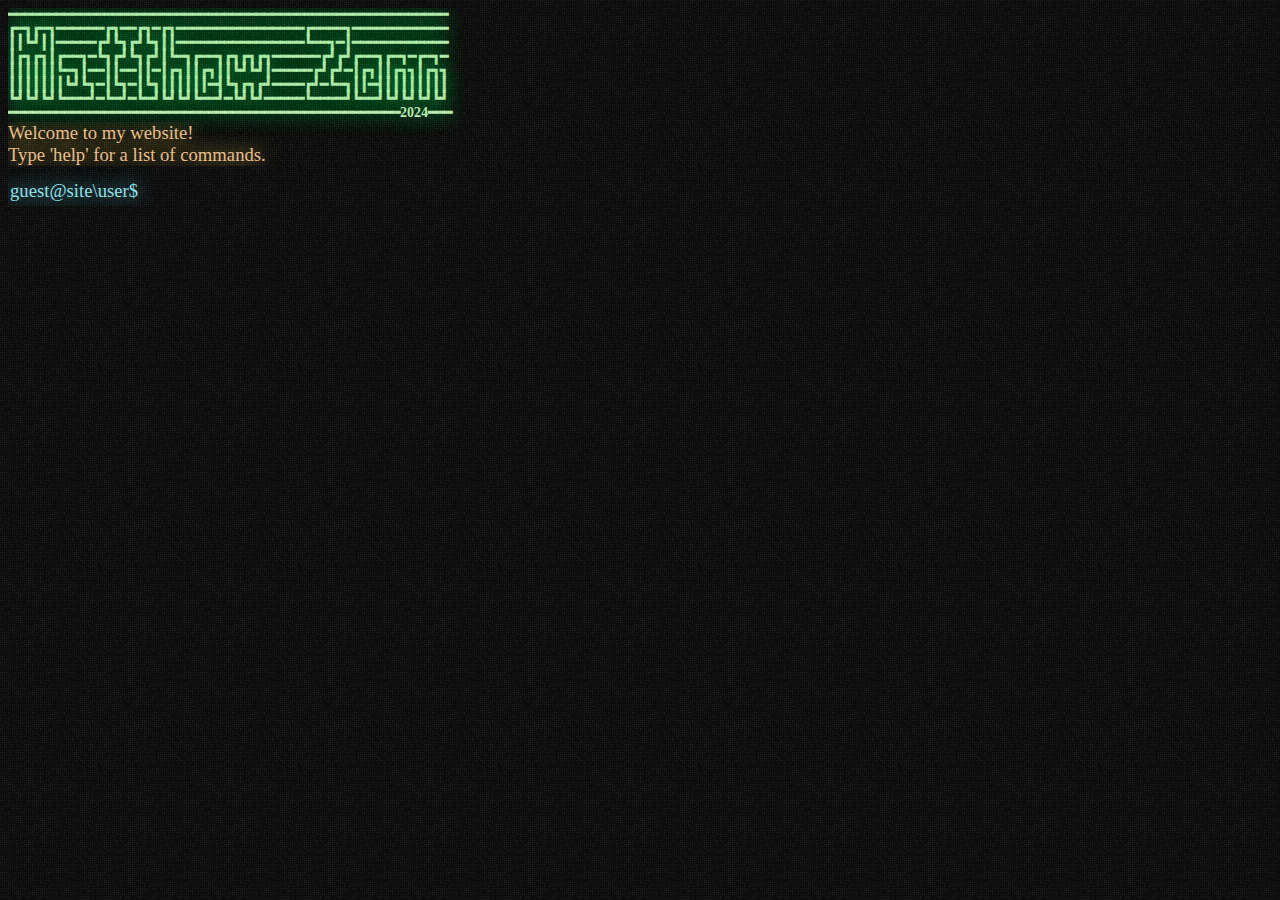
<file: index.html>
<!DOCTYPE html>
<html>
    <head>
        <meta charset="utf-8">
        <meta http-equiv="X-UA-Compatible" content="IE=edge">
        <title>Home</title>
        <meta name="description" content="">
        <meta name="viewport" content="width=device-width, initial-scale=1">
        <link rel="apple-touch-icon" sizes="180x180" href="favicon_io/apple-touch-icon.png">
        <link rel="icon" type="image/png" sizes="32x32" href="favicon_io/favicon-32x32.png">
        <link rel="icon" type="image/png" sizes="16x16" href="favicon_io/favicon-16x16.png">
        <link rel="manifest" href="/site.webmanifest">
        <link rel="stylesheet" href="main.css">
    </head>
    <body>
      <span class="span">━━━━━━━━━━━━━━━━━━━━━━━━━━━━━━━━━━━━━━━━━━━━━━━━━━━━━━━
        <br>┏━┓┏━┓━━━━━━┏┓━━┏┓━┏┓━━━━━━━━━━━━━━━━┏━━━━┓━━━━━━━━━━━━
        <br>┃┃┗┛┃┃━━━━━┏┛┗┓┏┛┗┓┃┃━━━━━━━━━━━━━━━━┗━━┓━┃━━━━━━━━━━━━
        <br>┃┏┓┏┓┃┏━━┓━┗┓┏┛┗┓┏┛┃┗━┓┏━━┓┏┓┏┓┏┓━━━━━━┏┛┏┛┏━━┓┏━┓━┏━┓━
        <br>┃┃┃┃┃┃┗━┓┃━━┃┃━━┃┃━┃┏┓┃┃┏┓┃┃┗┛┗┛┃━━━━━┏┛┏┛━┃┏┓┃┃┏┓┓┃┏┓┓
        <br>┃┃┃┃┃┃┃┗┛┗┓━┃┗┓━┃┗┓┃┃┃┃┃┃━┫┗┓┏┓┏┛━━━━┏┛━┗━┓┃┃━┫┃┃┃┃┃┃┃┃
        <br>┗┛┗┛┗┛┗━━━┛━┗━┛━┗━┛┗┛┗┛┗━━┛━┗┛┗┛━━━━━┗━━━━┛┗━━┛┗┛┗┛┗┛┗┛
        <br>━━━━━━━━━━━━━━━━━━━━━━━━━━━━━━━━━━━━━━━━━━━━━━━━━2024━━━<br></span>
        <div id="textarea">Welcome to my website!<br>Type 'help' for a list of commands.<br></div>
        <div class="inputfield">
          <p id="path">guest@site\user$</p>
          <input type="text" id="input">
        </div>
      </div>
      <div class="noise">
      <script src="main.js" async defer></script>
    </body>
</html>
</file>
<file: main.css>
body, html {
    background-color: rgb(15, 15, 15);
    font-family: "Lucida Console";
    font-size: 14pt;
    overflow-x: hidden;
}

::-webkit-scrollbar {
    width: 0px;
}
 
::-webkit-scrollbar-track {
  background-color: transparent;
}
 
::-webkit-scrollbar-thumb {
  background-color: rgb(61, 61, 61);
  outline: none
}

.box {
  position: absolute;
  border: 3px solid #292929;
  height: 96.7%;
  width: 98.3%;
  border-radius: 10px;
  background: transparent;
  padding: 5px;

}

#textarea {
  position: relative;
  resize: none;
  width: 50%;
  min-height: 0px;
  overflow-y: auto;
  background-color: transparent;
  color: #ffd097;
  text-shadow: #ffd45d 0px 0px 20px;
  white-space: pre-wrap;
}

.inputfield {
  display: inline-flex;
  height: 30px;
  align-items: center;
  width: 50%;
  margin-top: 10px;
  margin-left: 2px;
}

#input {
  width: 90%;
  background-color: transparent;
  outline: none;
  border: none;
  font-size: 14pt;
  font-family: "Lucida Console";
  color: #ff9898;
  text-shadow: #ff6a6a 0px 0px 20px;
}

#path {
  color: #9bf6ff;
  text-shadow: #66dbff 0px 0px 20px;
}

.span {
  font-family: "Lucida Console";
  line-height: 14px;
  font-size: 14px;
  display: inline-block;
  color: #caffbf;
  font-weight: bold;
  text-shadow: rgba(0,255,111,0.9) 0px 0px 20px;
}

.noise {
  position: fixed;
  width: 100%;
  height: 100%;
  overflow: hidden;
  inset: -200;
  background-image: url('Assets/noisy-texture-100x100-o100-d20-c-000000-t0.png');
  top: 0;
  left: 0;
  z-index: 5;
  opacity: 10%;
  animation: shift 0.2s linear infinite both;
  pointer-events: none;
  white-space: nowrap;
}

@keyframes shift {
  0% {
    transform: translateX(10%) translateY(10%);
  }
  100% {
    transform: translateX(-10%) translateY(-10%);
  }
}

a {
  text-decoration: none;
  color: #9bf6ff;
  text-shadow: #66dbff 0px 0px 20px;
}

a:hover {
  background-color: #9bf6ff;
  color: rgb(15, 15, 15);
}
</file>
